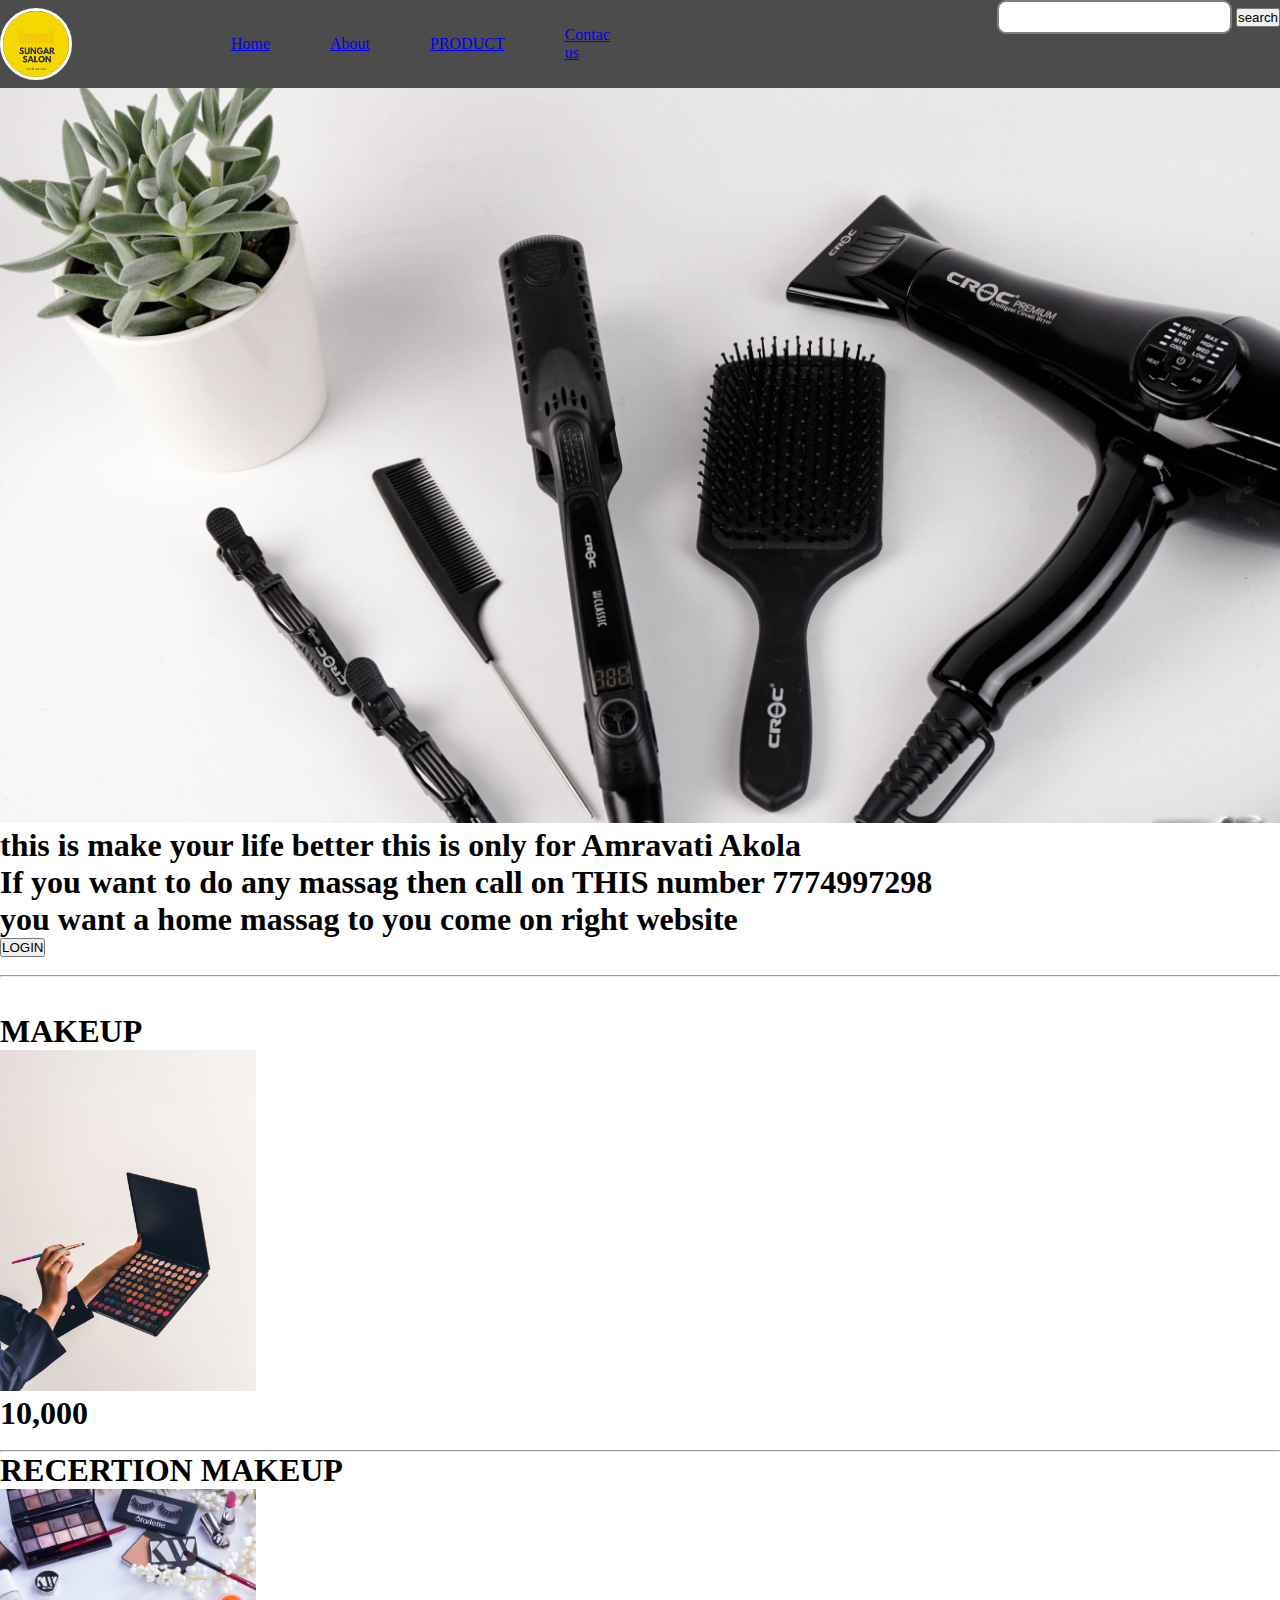
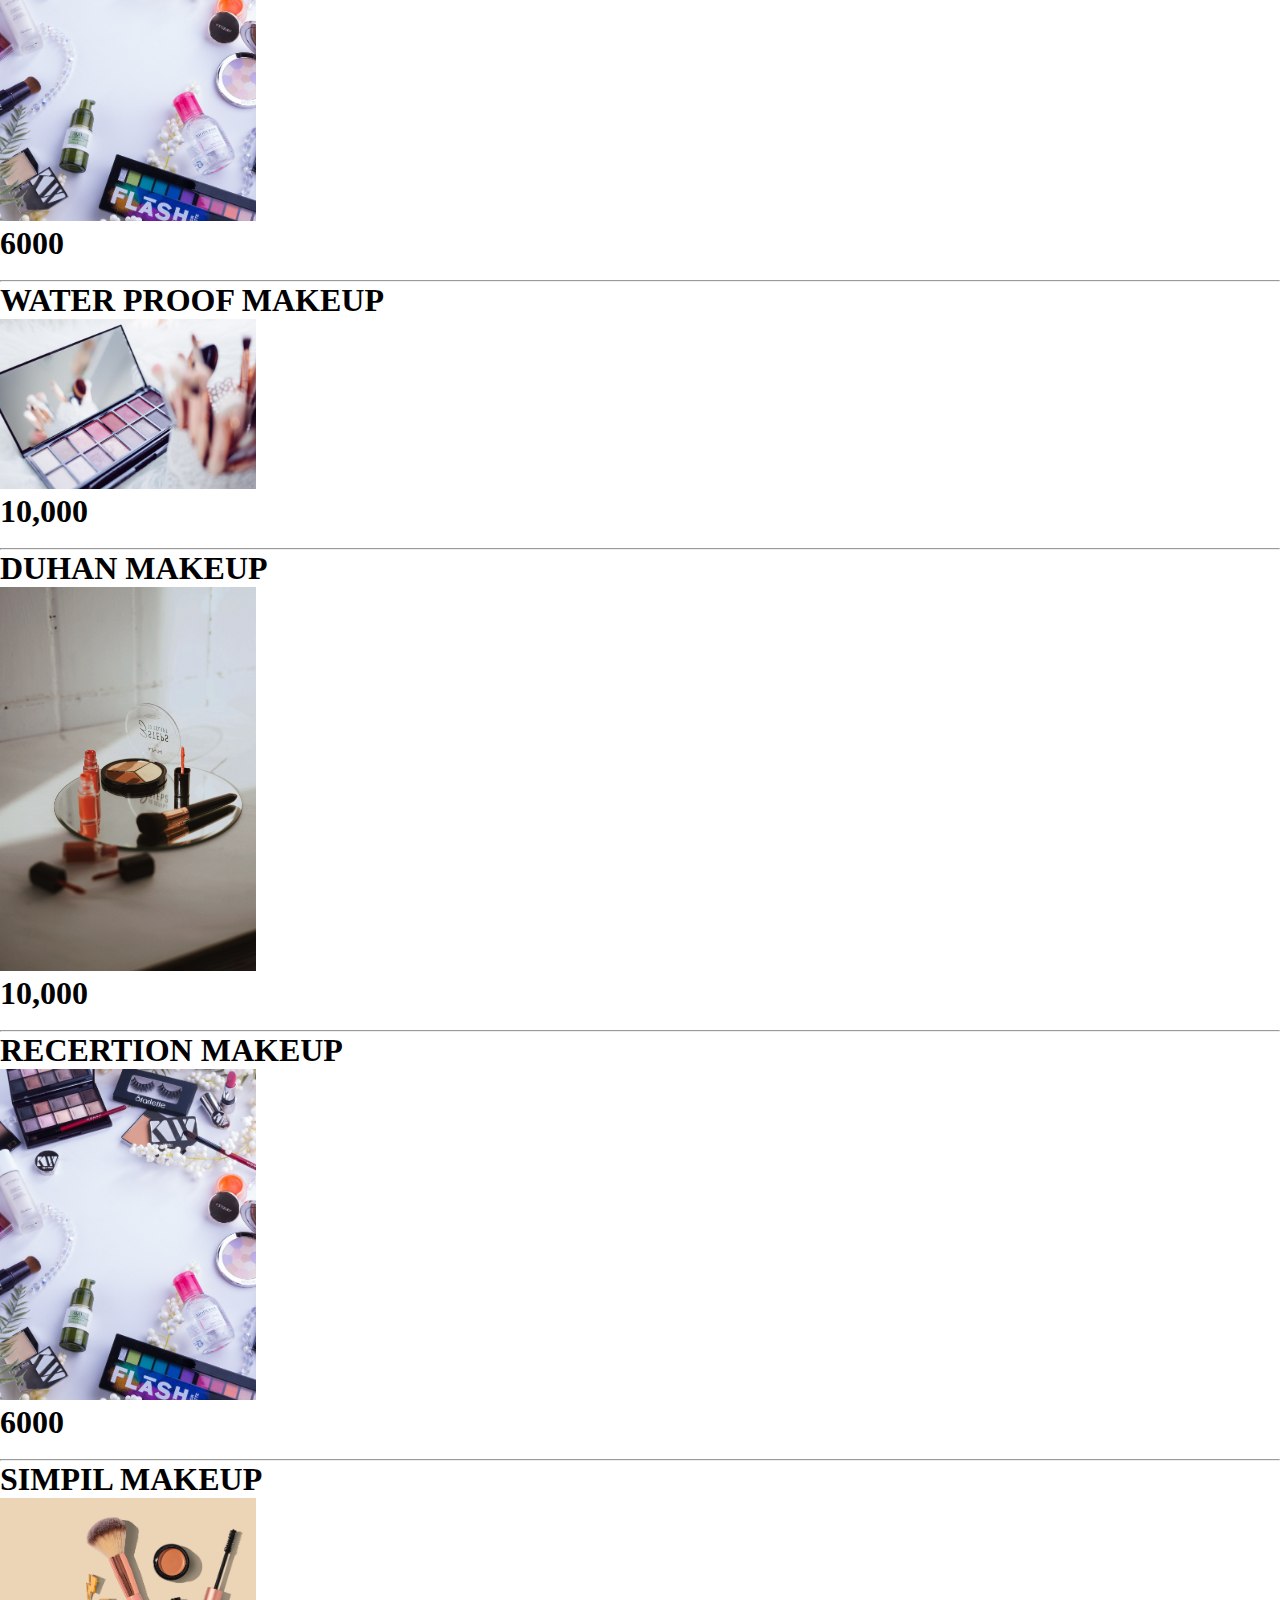
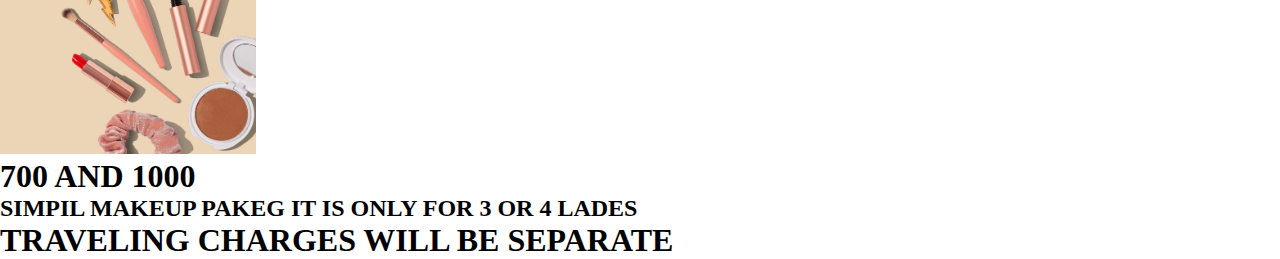
<file: index.html>
<!DOCTYPE html>
<html lang="en">
<head>
    <meta charset="UTF-8">
    <link rel="stylesheet" href="index.css">
    <meta http-equiv="X-UA-Compatible" content="IE=edge">
    <link rel="icon" href="sungarsalon.png" type="image/x-icon">
    <meta name="viewport" content="width=device-width, initial-scale=1.0">
    <title>sungarsalon89786</title>
</head>
<body>
    <nav class="navbar backaground ">
        <ul class="nav-list "> 
            <div class="logo"><img src="sungarsalon.png" alt="logo"></div>  
            <li><a href="#HOME">Home</a></li>

            <li><a href="About.html">About</a></li>

            <li><a href="PROSUCT.html">PRODUCT</a></li>

            <li><a href="contac.html">Contac us</a></li>

        </ul>
        <div class="rightnav">
            <input type="text" name="search" id="search">

            <button class="btn btn-sn">search</button>

        </div>
    </nav>
    <img src="bg.jpg" alt="" height="100%" width="100%">

    <h1>
        this is make your 
        life better
        this is only for Amravati Akola</h1>

    <h1>If you want to do any massag then call on THIS number 7774997298</h1>
    <h1>you want a home massag to you come on right website</h1>

    <script>
        function openWin() {
          window.open("https://surveyheart.com/form/611cd7af2c0af649b1b53388");
        }
        </script>
        </head>
        <body>
        
        <form>
          <input type="button" value="LOGIN" onclick="openWin()">
        </form>
        <br>
        <hr>
        <br>
        <br>
        <h1>MAKEUP</h1>
    <img src="MAKEUP.jpg" alt="" height="20%" width="20%">
    <h1>10,000</h1>
    <br>
    <hr>
   
        <h1>RECERTION MAKEUP</h1>
        <img src="RECERTION MAKEUP.jpg" alt="" height="20%" width="20%">
        <h1>6000</h1>
        <br>
        <hr>
    
        <h1>WATER PROOF MAKEUP</h1>
          <img src="WATER PROOF MAKEUP.jpg" alt="" height="20%" width="20%">
          <h1>10,000</h1>
          <br>
        <hr>
        <h1>DUHAN MAKEUP</h1>
          <img src="DUHAN  makeup.jpg" alt="" height="20%" width="20%">
          <h1>10,000</h1>

          <br>
          <hr>
          <h1>RECERTION MAKEUP</h1>
            <img src="RECERTION MAKEUP.jpg" alt="" height="20%" width="20%">
            <h1>6000</h1>
            <br>
          <hr>
          <h1>SIMPIL MAKEUP</h1>
            <img src="SIMPIL MAKEUP.jpg" alt="" height="20%" width="20%">
            <h1>700 AND 1000</h1>
            <H2>SIMPIL MAKEUP  PAKEG IT IS ONLY FOR 3 OR 4 LADES</H2>
            <H1>TRAVELING CHARGES WILL BE SEPARATE</H1>

</body>
</html>
</file>
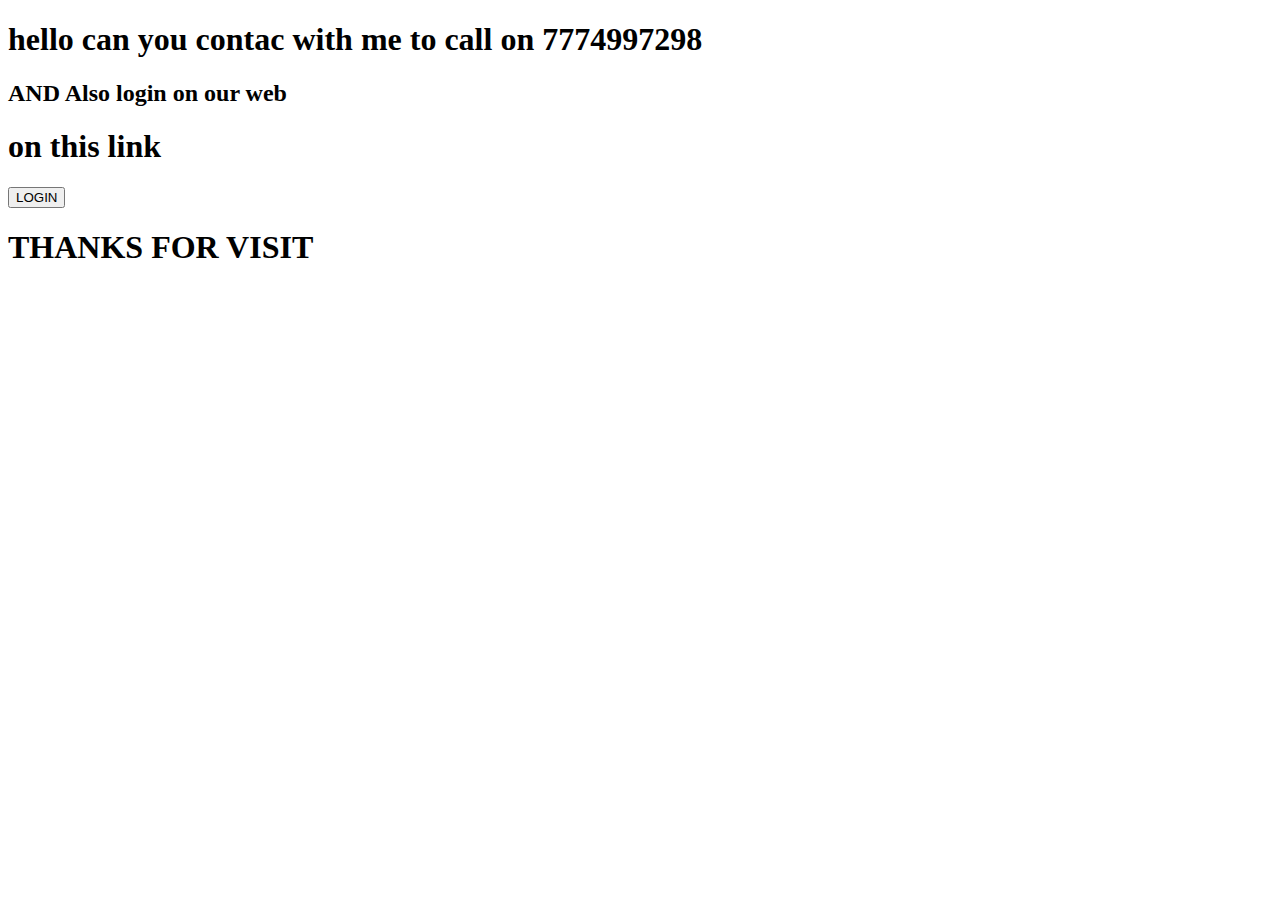
<file: index (1).html>
<!DOCTYPE html>
<html lang="en">
<head>
    <meta charset="UTF-8">
    <meta http-equiv="X-UA-Compatible" content="IE=edge">
    <meta name="viewport" content="width=device-width, initial-scale=1.0">
    <link rel="icon" href="sungarsalon.png" type="image/x-icon">
    <title>sungarsalon89786</title>
</head>
<body>
    <h1>hello can you contac with me to call on 7774997298</h1>

    <h2>AND Also login on our web </h2>
    <h1>on this link</h1>
    <script>
        function openWin() {
          window.open("https://surveyheart.com/form/611cd7af2c0af649b1b53388");
        }
        </script>
        </head>
        <body>
        
        <form>
          <input type="button" value="LOGIN" onmouseenter="openWin()">
        </form>
        <H1>THANKS FOR VISIT</H1>
</body>
</html>
</file>
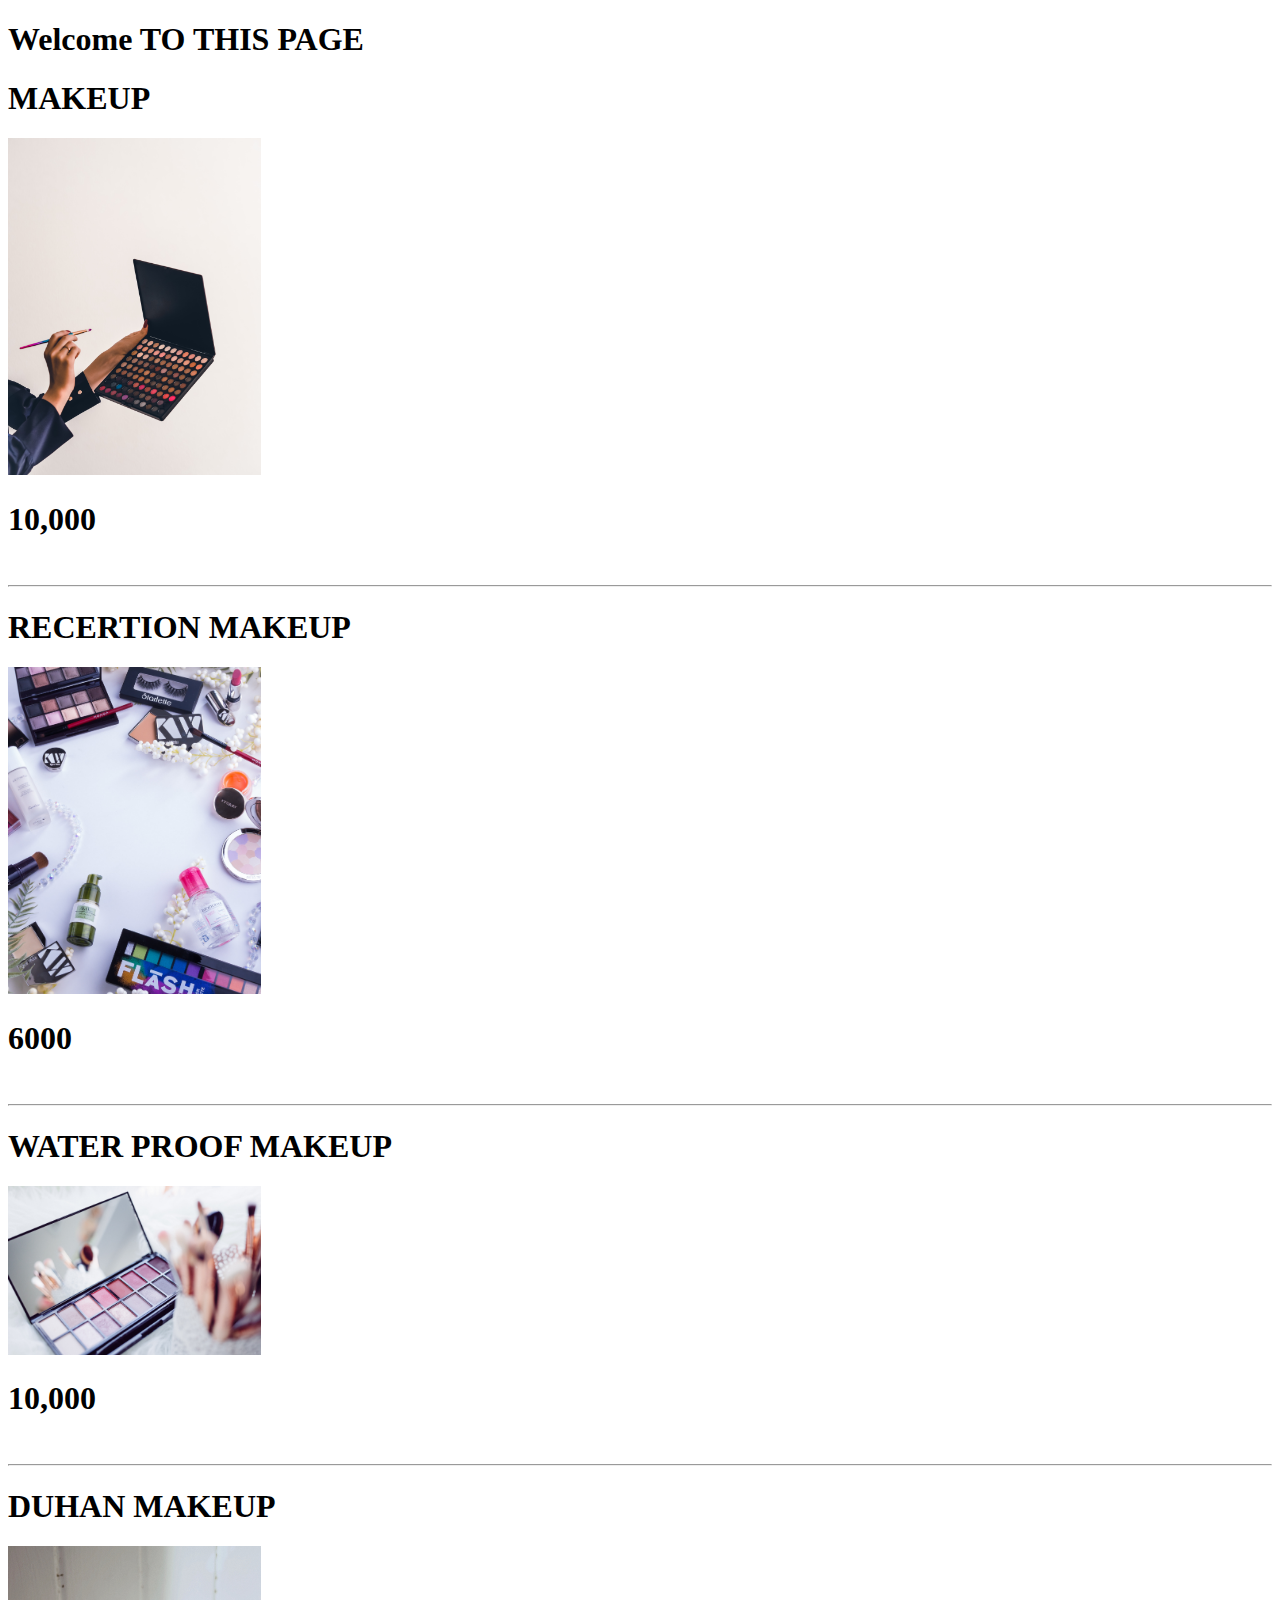
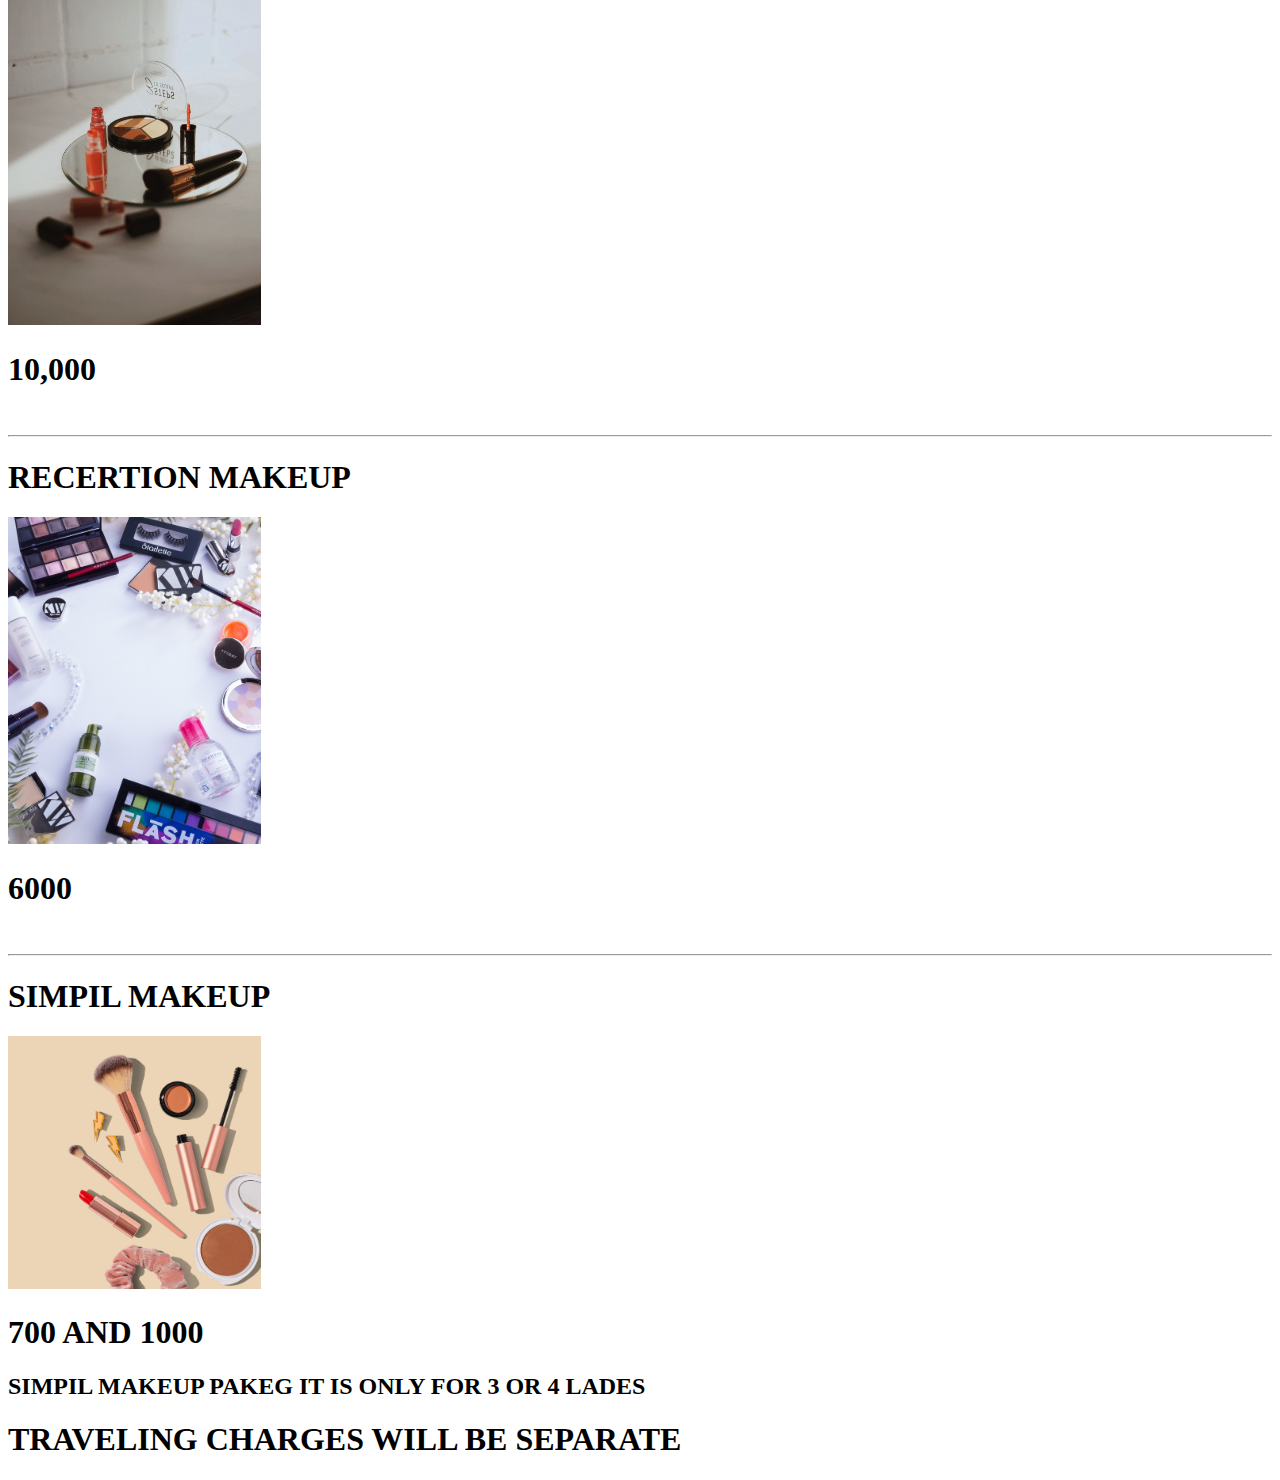
<file: index (2).html>
<!DOCTYPE html>
<html lang="en">
<head>
    <meta charset="UTF-8">
    <meta http-equiv="X-UA-Compatible" content="IE=edge">
    <meta name="viewport" content="width=device-width, initial-scale=1.0">
    <link rel="icon" href="sungarsalon.png" type="image/x-icon">
    <title>sungarsalon89786</title>
</head>
<body>
    <h1>Welcome TO THIS PAGE</h1>
    

    <h1>MAKEUP</h1>
    <img src="MAKEUP.jpg" alt="" height="20%" width="20%">
    <h1>10,000</h1>
    <br>
    <hr>
   
        <h1>RECERTION MAKEUP</h1>
        <img src="RECERTION MAKEUP.jpg" alt="" height="20%" width="20%">
        <h1>6000</h1>
        <br>
        <hr>
    
        <h1>WATER PROOF MAKEUP</h1>
          <img src="WATER PROOF MAKEUP.jpg" alt="" height="20%" width="20%">
          <h1>10,000</h1>
          <br>
        <hr>
        <h1>DUHAN MAKEUP</h1>
          <img src="DUHAN  makeup.jpg" alt="" height="20%" width="20%">
          <h1>10,000</h1>

          <br>
          <hr>
          <h1>RECERTION MAKEUP</h1>
            <img src="RECERTION MAKEUP.jpg" alt="" height="20%" width="20%">
            <h1>6000</h1>
            <br>
          <hr>
          <h1>SIMPIL MAKEUP</h1>
            <img src="SIMPIL MAKEUP.jpg" alt="" height="20%" width="20%">
            <h1>700 AND 1000</h1>
            <H2>SIMPIL MAKEUP  PAKEG IT IS ONLY FOR 3 OR 4 LADES</H2>
            <H1>TRAVELING CHARGES WILL BE SEPARATE</H1>
</body>
</html>
</file>
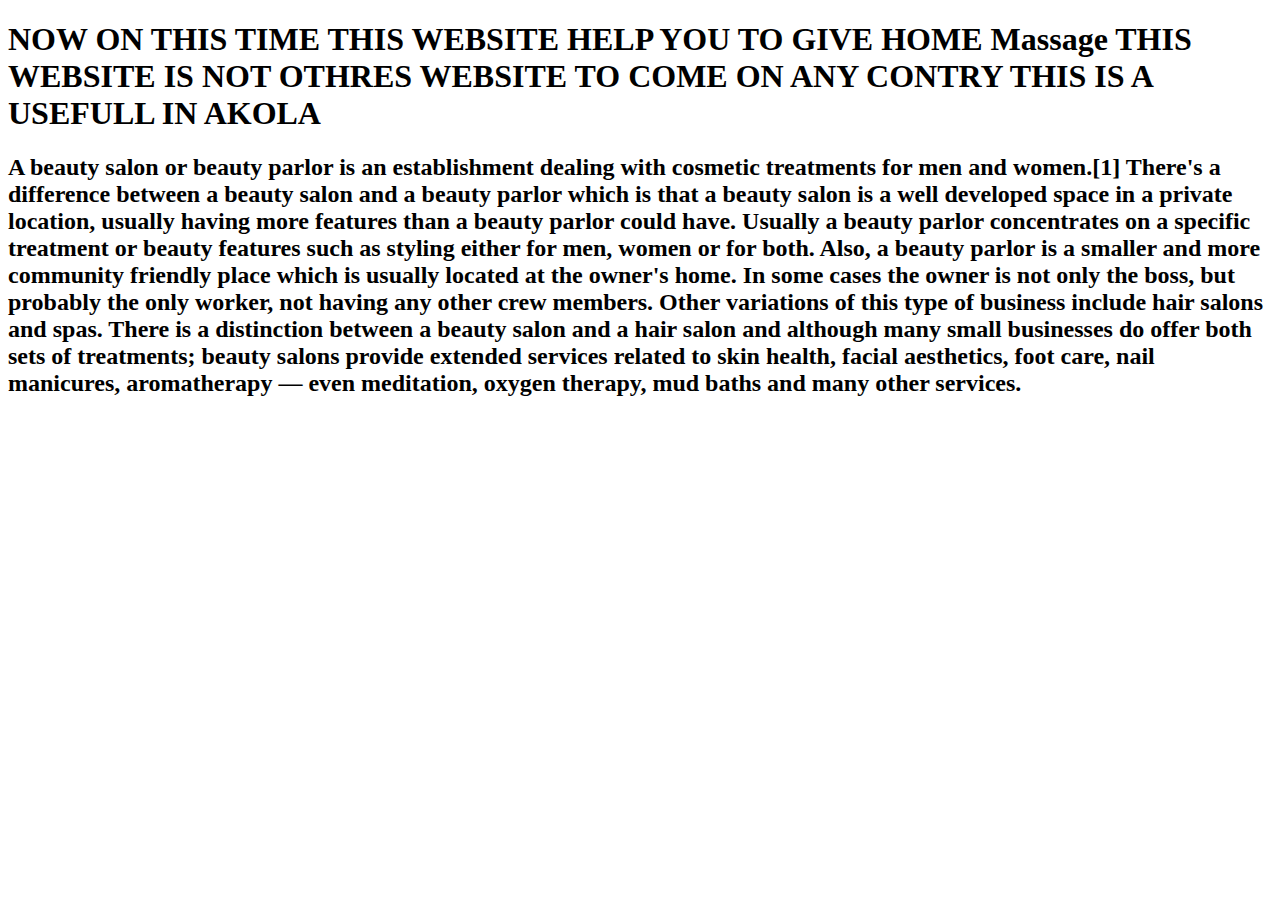
<file: index (3).html>
<!DOCTYPE html>
<html lang="en">
<head>
    <meta charset="UTF-8">
    <meta http-equiv="X-UA-Compatible" content="IE=edge">
    <meta name="viewport" content="width=device-width, initial-scale=1.0">
    <link rel="icon" href="sungarsalon.png" type="image/x-icon">
    <title>sungarsalon89786</title>
</head>
<body>
    <H1> NOW ON THIS TIME THIS WEBSITE HELP YOU TO GIVE HOME Massage THIS WEBSITE IS NOT OTHRES WEBSITE TO COME ON ANY CONTRY THIS IS A USEFULL IN AKOLA</H1>

<h2>A beauty salon or beauty parlor is an establishment dealing with cosmetic treatments for men and women.[1] There's a difference between a beauty salon and a beauty parlor which is that a beauty salon is a well developed space in a private location, usually having more features than a beauty parlor could have. Usually a beauty parlor concentrates on a specific treatment or beauty features such as styling either for men, women or for both. Also, a beauty parlor is a smaller and more community friendly place which is usually located at the owner's home. In some cases the owner is not only the boss, but probably the only worker, not having any other crew members. Other variations of this type of business include hair salons and spas.

    There is a distinction between a beauty salon and a hair salon and although many small businesses do offer both sets of treatments; beauty salons provide extended services related to skin health, facial aesthetics, foot care, nail manicures, aromatherapy — even meditation, oxygen therapy, mud baths and many other services.</h2>
</body>
</html>
</file>
<file: index.css>
*{
     
    margin: 0;
    padding: 0;

}

.logo{

    width: 100%;
    height: 60px;
    display: flex;
    justify-self: center;
    align-items: center;
     
}
.logo img{
     
    width: 33%;
    border: 3px solid white;
    border-radius: 50px;


}
.navbar{
    display: flex;
}

.nav-list{

    width: 50%;
    background-color: rgba(0, 0, 0, 0.7);
    display: flex;
    align-items: center;
}
       
.nav-list li{
    list-style: none;
    padding: 26px 30px;


}
.nav-list li a :hover {
    text-decoration: none;
    color: rgb(211, 203, 203);


}
.rightnav{

    background-color: rgba(0, 0, 0, 0.7);
    
    width: 50%;
    text-align: right;

}
#search{

    padding: 5px;
    font-size: 17px;
    border: 2px solid grey;
    border-radius: 9px;
}
.side{

    width: 100%;
    height: 100%;
}
.img{

    border: 5%;
    
    display: flex;
}
.long{

    display: flex;
    caption-side: top;
    height: 50%;
    width: 50%;
}
.small{
    display: flex;
}
.shot{
    display: flex;
    caption-side: top;
    height: 50%;
    width: 50%;
}
.all{

    margin: 30%;
    width: 100%;

    
}
.from{
    height: 100%;
    width: 100%;
}
.sini{

    margin: 6%;
    color: chartreuse;
}
</file>
